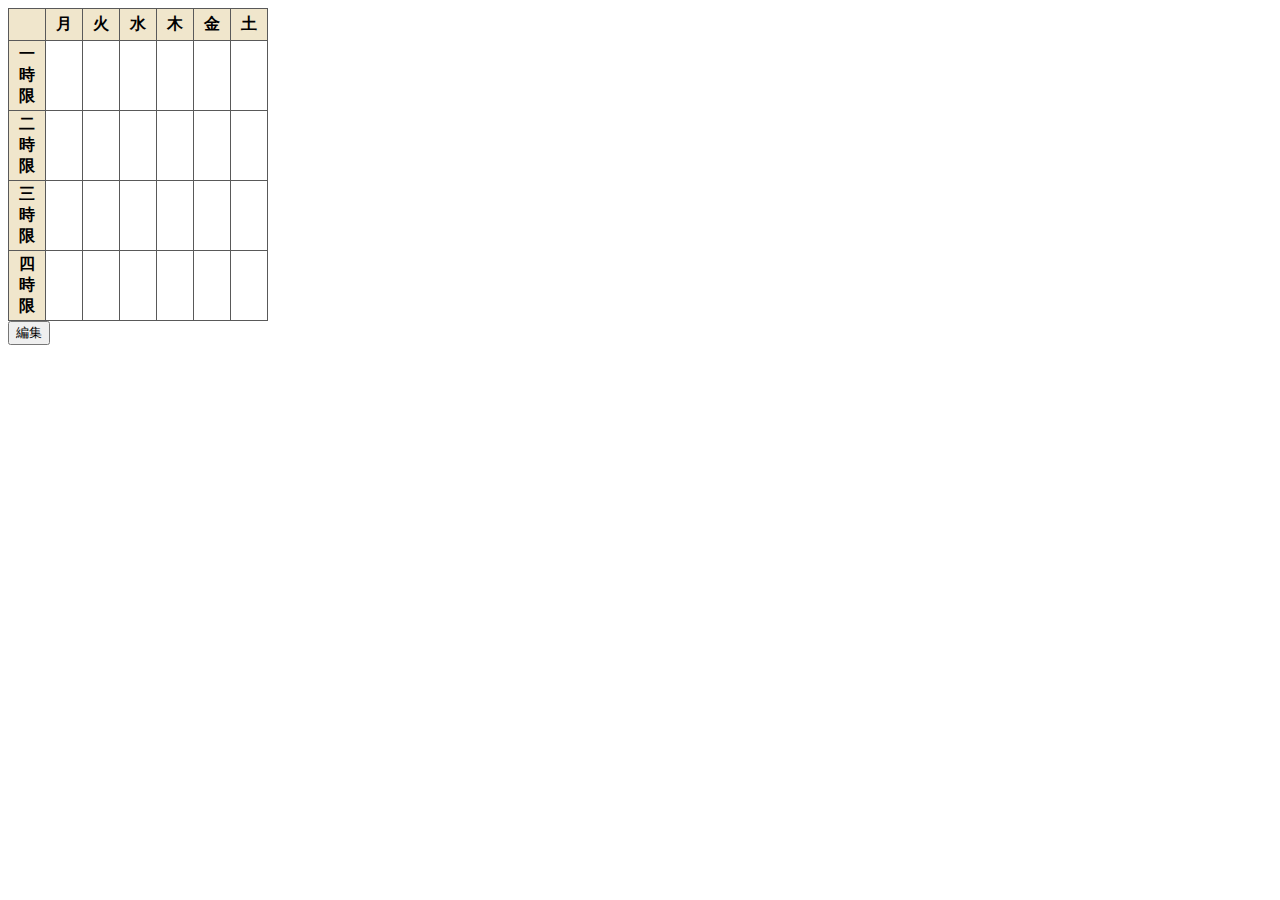
<file: zoom.html>
<!DOCTYPE html>
<html lang="ja">
<head>
    <meta charset="UTF-8">
    <meta http-equiv="X-UA-Compatible" content="IE=edge">
    <meta name="viewport" content="width=device-width, initial-scale=1.0">
    <script src="./zoom.js"></script>
    <title>Document</title>
    <style>
        table , td, th {
	        border: 1px solid #595959;
	        border-collapse: collapse;
        }
        td, th {
        	padding: 3px;
        	width: 30px;
        	height: 25px;
        }
        th {
        	background: #f0e6cc;
        }
        #table_1 {
            display: none;
        }
    </style>
</head>
<body>
    <div id="table_1">
        <table>
            <tbody>
                <tr>
                    <th></th>
                    <th>月</th>
                    <th>火</th>
                    <th>水</th>
                    <th>木</th>
                    <th>金</th>
                    <th>土</th>
                </tr>
                <tr>
                    <th>一時限</th>
                    <td><span id="id_1"></span><br><span id="id_2"></span></td>
                    <td><span id="id_3"></span><br><span id="id_4"></span></td>
                    <td><span id="id_5"></span><br><span id="id_6"></span></td>
                    <td><span id="id_7"></span><br><span id="id_8"></span></td>
                    <td><span id="id_9"></span><br><span id="id_10"></span></td>
                    <td><span id="id_11"></span><br><span id="id_12"></span></td>
                </tr>
                <tr>
                    <th>二時限</th>
                    <td><span id="id_13"></span><br><span id="id_14"></span></td>
                    <td><span id="id_15"></span><br><span id="id_16"></span></td>
                    <td><span id="id_17"></span><br><span id="id_18"></span></td>
                    <td><span id="id_19"></span><br><span id="id_20"></span></td>
                    <td><span id="id_21"></span><br><span id="id_22"></span></td>
                    <td><span id="id_23"></span><br><span id="id_24"></span></td>
                </tr>
                <tr>
                    <th>三時限</th>
                    <td><span id="id_25"></span><br><span id="id_26"></span></td>
                    <td><span id="id_27"></span><br><span id="id_28"></span></td>
                    <td><span id="id_29"></span><br><span id="id_30"></span></td>
                    <td><span id="id_31"></span><br><span id="id_32"></span></td>
                    <td><span id="id_33"></span><br><span id="id_34"></span></td>
                    <td><span id="id_35"></span><br><span id="id_36"></span></td>
                </tr>
                <tr>
                    <th>四時限</th>
                    <td><span id="id_37"></span><br><span id="id_38"></span></td>
                    <td><span id="id_39"></span><br><span id="id_40"></span></td>
                    <td><span id="id_41"></span><br><span id="id_42"></span></td>
                    <td><span id="id_43"></span><br><span id="id_44"></span></td>
                    <td><span id="id_45"></span><br><span id="id_46"></span></td>
                    <td><span id="id_47"></span><br><span id="id_48"></span></td>
                </tr>
            </tbody>
        </table>
        <input class="table_1" type="button" value="編集" onclick="display2();">
    </div>
    <div id="table_2">
        <table>
            <tbody>
                <tr>
                    <th></th>
                    <th>月</th>
                    <th>火</th>
                    <th>水</th>
                    <th>木</th>
                    <th>金</th>
                    <th>土</th>
                </tr>
                <tr>
                    <th>一時限</th>
                    <td><input type="text" name="" id="num_1" placeholder="ID"><br><input type="text" name="" id="num_2" placeholder="PASS"></td>
                    <td><input type="text" name="" id="num_3"><br><input type="text" name="" id="num_4"></td>
                    <td><input type="text" name="" id="num_5"><br><input type="text" name="" id="num_6"></td>
                    <td><input type="text" name="" id="num_7"><br><input type="text" name="" id="num_8"></td>
                    <td><input type="text" name="" id="num_9"><br><input type="text" name="" id="num_10"></td>
                    <td><input type="text" name="" id="num_11"><br><input type="text" name="" id="num_12"></td>
                </tr>
                <tr>
                    <th>二時限</th>
                    <td><input type="text" name="" id="num_13"><br><input type="text" name="" id="num_14"></td>
                    <td><input type="text" name="" id="num_15"><br><input type="text" name="" id="num_16"></td>
                    <td><input type="text" name="" id="num_17"><br><input type="text" name="" id="num_18"></td>
                    <td><input type="text" name="" id="num_19"><br><input type="text" name="" id="num_20"></td>
                    <td><input type="text" name="" id="num_21"><br><input type="text" name="" id="num_22"></td>
                    <td><input type="text" name="" id="num_23"><br><input type="text" name="" id="num_24"></td>
                </tr>
                <tr>
                    <th>三時限</th>
                    <td><input type="text" name="" id="num_25"><br><input type="text" name="" id="num_26"></td>
                    <td><input type="text" name="" id="num_27"><br><input type="text" name="" id="num_28"></td>
                    <td><input type="text" name="" id="num_29"><br><input type="text" name="" id="num_30"></td>
                    <td><input type="text" name="" id="num_31"><br><input type="text" name="" id="num_32"></td>
                    <td><input type="text" name="" id="num_33"><br><input type="text" name="" id="num_34"></td>
                    <td><input type="text" name="" id="num_35"><br><input type="text" name="" id="num_36"></td>
                </tr>
                <tr>
                    <th>四時限</th>
                    <td><input type="text" name="" id="num_37"><br><input type="text" name="" id="num_38"></td>
                    <td><input type="text" name="" id="num_39"><br><input type="text" name="" id="num_40"></td>
                    <td><input type="text" name="" id="num_41"><br><input type="text" name="" id="num_42"></td>
                    <td><input type="text" name="" id="num_43"><br><input type="text" name="" id="num_44"></td>
                    <td><input type="text" name="" id="num_45"><br><input type="text" name="" id="num_46"></td>
                    <td><input type="text" name="" id="num_47"><br><input type="text" name="" id="num_48"></td>
                </tr>
            </tbody>
        </table>
        <input class="table_2" type="button" value="保存"  onclick="save();">
        <input class="table_2" type="button" value="表示" onclick="save();display();">
    </div>
</body>
</html>
</file>
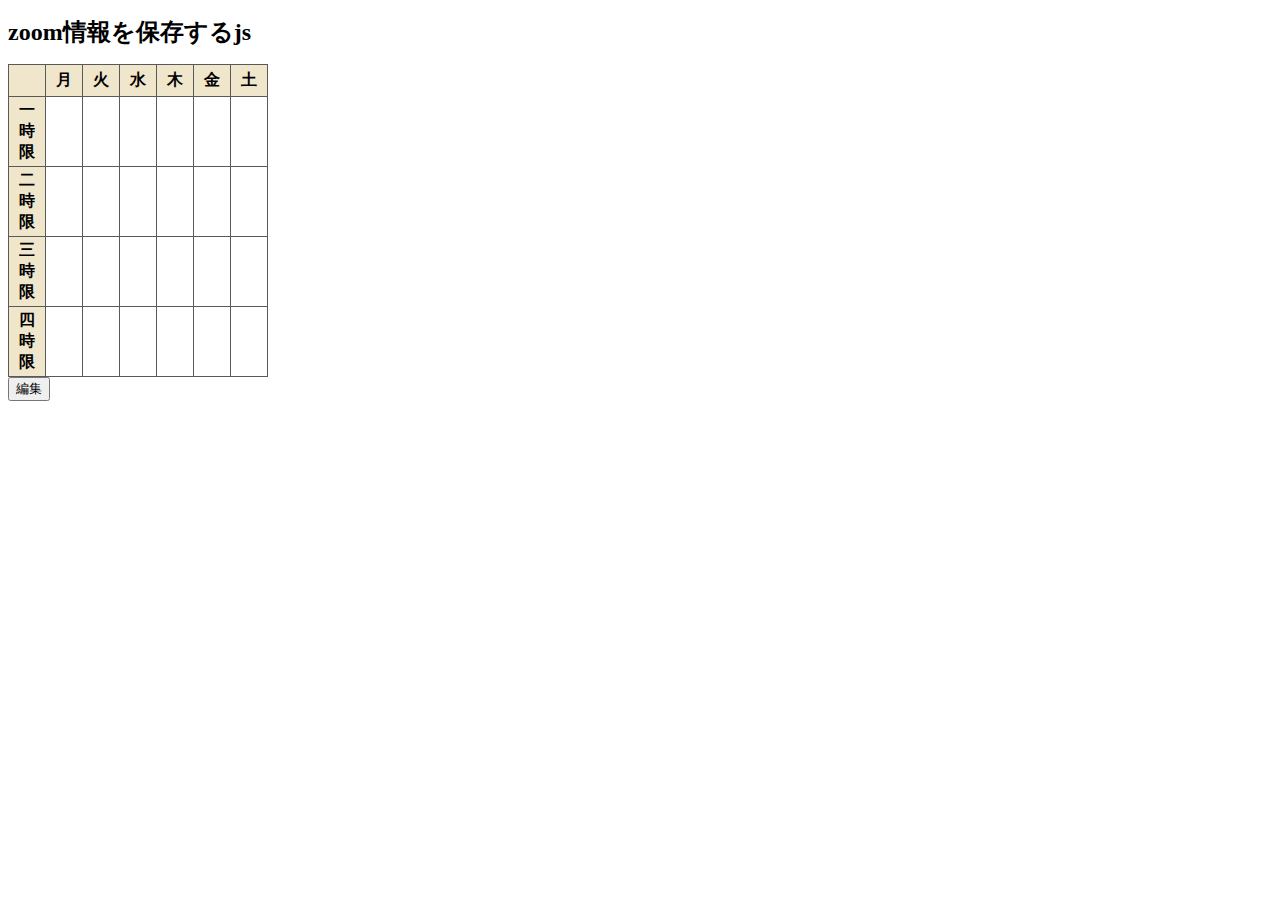
<file: tools/zoom.html>
<!DOCTYPE html>
<html lang="ja">
<head>
    <meta charset="UTF-8">
    <meta name="robots" content="noindex">
    <script src="./zoom.js"></script>
    <title>zoom情報を保存するjs</title>
    <style>
        table , td, th {
	        border: 1px solid #595959;
	        border-collapse: collapse;
        }
        td, th {
        	padding: 3px;
        	width: 30px;
        	height: 25px;
        }
        th {
        	background: #f0e6cc;
        }
        h1 {
            font-size: 1.5em;
        }
        #table_1 {
            display: none;
        }
    </style>
</head>
<body>
    <h1>zoom情報を保存するjs</h1>
    <div id="table_1">
        <table>
            <tbody>
                <tr>
                    <th></th>
                    <th>月</th>
                    <th>火</th>
                    <th>水</th>
                    <th>木</th>
                    <th>金</th>
                    <th>土</th>
                </tr>
                <tr>
                    <th>一時限</th>
                    <td><span id="id_1"></span><br><span id="id_2"></span></td>
                    <td><span id="id_3"></span><br><span id="id_4"></span></td>
                    <td><span id="id_5"></span><br><span id="id_6"></span></td>
                    <td><span id="id_7"></span><br><span id="id_8"></span></td>
                    <td><span id="id_9"></span><br><span id="id_10"></span></td>
                    <td><span id="id_11"></span><br><span id="id_12"></span></td>
                </tr>
                <tr>
                    <th>二時限</th>
                    <td><span id="id_13"></span><br><span id="id_14"></span></td>
                    <td><span id="id_15"></span><br><span id="id_16"></span></td>
                    <td><span id="id_17"></span><br><span id="id_18"></span></td>
                    <td><span id="id_19"></span><br><span id="id_20"></span></td>
                    <td><span id="id_21"></span><br><span id="id_22"></span></td>
                    <td><span id="id_23"></span><br><span id="id_24"></span></td>
                </tr>
                <tr>
                    <th>三時限</th>
                    <td><span id="id_25"></span><br><span id="id_26"></span></td>
                    <td><span id="id_27"></span><br><span id="id_28"></span></td>
                    <td><span id="id_29"></span><br><span id="id_30"></span></td>
                    <td><span id="id_31"></span><br><span id="id_32"></span></td>
                    <td><span id="id_33"></span><br><span id="id_34"></span></td>
                    <td><span id="id_35"></span><br><span id="id_36"></span></td>
                </tr>
                <tr>
                    <th>四時限</th>
                    <td><span id="id_37"></span><br><span id="id_38"></span></td>
                    <td><span id="id_39"></span><br><span id="id_40"></span></td>
                    <td><span id="id_41"></span><br><span id="id_42"></span></td>
                    <td><span id="id_43"></span><br><span id="id_44"></span></td>
                    <td><span id="id_45"></span><br><span id="id_46"></span></td>
                    <td><span id="id_47"></span><br><span id="id_48"></span></td>
                </tr>
            </tbody>
        </table>
        <input class="table_1" type="button" value="編集" onclick="display2();">
    </div>
    <div id="table_2">
        <table>
            <tbody>
                <tr>
                    <th></th>
                    <th>月</th>
                    <th>火</th>
                    <th>水</th>
                    <th>木</th>
                    <th>金</th>
                    <th>土</th>
                </tr>
                <tr>
                    <th>一時限</th>
                    <td><input type="text" name="" id="num_1" placeholder="ID"><br><input type="text" name="" id="num_2" placeholder="PASS"></td>
                    <td><input type="text" name="" id="num_3"><br><input type="text" name="" id="num_4"></td>
                    <td><input type="text" name="" id="num_5"><br><input type="text" name="" id="num_6"></td>
                    <td><input type="text" name="" id="num_7"><br><input type="text" name="" id="num_8"></td>
                    <td><input type="text" name="" id="num_9"><br><input type="text" name="" id="num_10"></td>
                    <td><input type="text" name="" id="num_11"><br><input type="text" name="" id="num_12"></td>
                </tr>
                <tr>
                    <th>二時限</th>
                    <td><input type="text" name="" id="num_13"><br><input type="text" name="" id="num_14"></td>
                    <td><input type="text" name="" id="num_15"><br><input type="text" name="" id="num_16"></td>
                    <td><input type="text" name="" id="num_17"><br><input type="text" name="" id="num_18"></td>
                    <td><input type="text" name="" id="num_19"><br><input type="text" name="" id="num_20"></td>
                    <td><input type="text" name="" id="num_21"><br><input type="text" name="" id="num_22"></td>
                    <td><input type="text" name="" id="num_23"><br><input type="text" name="" id="num_24"></td>
                </tr>
                <tr>
                    <th>三時限</th>
                    <td><input type="text" name="" id="num_25"><br><input type="text" name="" id="num_26"></td>
                    <td><input type="text" name="" id="num_27"><br><input type="text" name="" id="num_28"></td>
                    <td><input type="text" name="" id="num_29"><br><input type="text" name="" id="num_30"></td>
                    <td><input type="text" name="" id="num_31"><br><input type="text" name="" id="num_32"></td>
                    <td><input type="text" name="" id="num_33"><br><input type="text" name="" id="num_34"></td>
                    <td><input type="text" name="" id="num_35"><br><input type="text" name="" id="num_36"></td>
                </tr>
                <tr>
                    <th>四時限</th>
                    <td><input type="text" name="" id="num_37"><br><input type="text" name="" id="num_38"></td>
                    <td><input type="text" name="" id="num_39"><br><input type="text" name="" id="num_40"></td>
                    <td><input type="text" name="" id="num_41"><br><input type="text" name="" id="num_42"></td>
                    <td><input type="text" name="" id="num_43"><br><input type="text" name="" id="num_44"></td>
                    <td><input type="text" name="" id="num_45"><br><input type="text" name="" id="num_46"></td>
                    <td><input type="text" name="" id="num_47"><br><input type="text" name="" id="num_48"></td>
                </tr>
            </tbody>
        </table>
        <input class="table_2" type="button" value="保存"  onclick="save();">
        <input class="table_2" type="button" value="表示" onclick="save();display();">
    </div>
</body>
</html>
</file>
